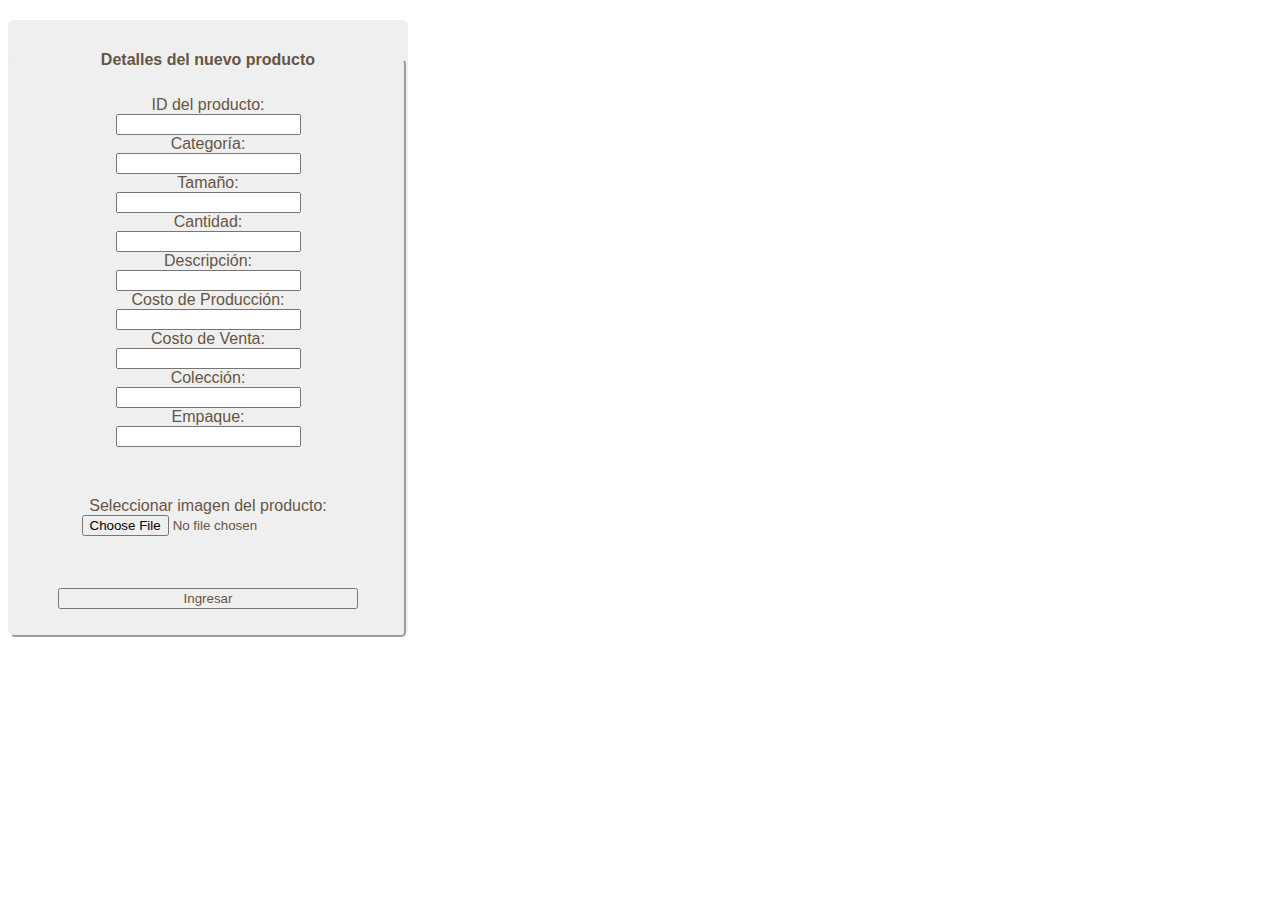
<file: crearproducto.html>
<html>
<head>
	<link rel= "stylesheet" href= "css/960_12_col.css" />
	<meta charset="UTF-8">
	<title>Crear Producto</title></head>
    
    <style>
			* {
				font-family: Arial, Verdana, sans-serif;
				color: #665544;
				text-align: center;}

			#nav, #feature, .article, #footer {
				background-color: #efefef;
				margin-top: 20px;
				padding: 10px 0px 5px 0px;}

			#feature, .grid_12 {
                align-content: center;
				height: 600px;
                padding: 10px 0px 5px 0px;}

			li {
				display: inline;
				padding: 5px;}
        
        #feature, .grid_4{
        align-self: center;
        align-items: center;
        text-align: center;
        align-content: center;
        border-radius: .3em;
        }
        
        fieldset{
        color: #FFF000;
        border-radius: .3em;
        border-style: outset;}
            
    </style>
    
	<body>
        
    <center><div id="feature" style="width:400px; align-self:center;">
        <fieldset>
            <legend><h4>Detalles del nuevo producto</h4></legend>
            <form action="" method="post">
                <label>ID del producto:</label><br>
                <input type="text" name="idProducto">
                <br>
                <label>Categor&iacute;a:</label><br>
                <input class="categoria1" type="text" name="categoriaTipo"><br>
                <label>Tamaño:</label><br>
                <input type="text" name="tamano"><br>
                <label>Cantidad:</label><br>
                <input type="text" name="cantidad"><br>
                <label>Descripci&oacute;n:</label><br>
                <input type="text" name="descripcion"><br>
                <label>Costo de Producci&oacute;n:</label><br>
                <input type="text" name="costoProduccion"><br>
                <label>Costo de Venta:</label><br>
                <input type="text" name="CostoVenta"><br>
                <label>Colecci&oacute;n:</label><br>
                <input type="text" name="nombrecoleccion"><br>
                <label>Empaque:</label><br>
                <input type="text" name="nombreEmpaque"><br>
            </form>
            <form action=""
            enctype="multipart/form-data" method="post"><br>
            <p>
                Seleccionar imagen del producto:<br>
                <input type="file" name="datafile" size="40">
            </p>
            
            <br><br><input  type="submit" class="boton" value="Ingresar" style="width: 300px;"></input>
    </div></center>

            
            
        
        </fieldset>
        
</body>
    
</html>
</file>
<file: css/960_12_col.css>
/*
  960 Grid System ~ Core CSS.
  Learn more ~ http://960.gs/

  Licensed under GPL and MIT.
*/

/*
  Forces backgrounds to span full width,
  even if there is horizontal scrolling.
  Increase this if your layout is wider.

  Note: IE6 works fine without this fix.
*/

body {
  min-width: 960px;
}

/* `Container
----------------------------------------------------------------------------------------------------*/

.container_12 {
  margin-left: auto;
  margin-right: auto;
  width: 960px;
}

/*Image crop
---------------------------------------------------------------------------------------------------*/
/* `Grid >> Global
----------------------------------------------------------------------------------------------------*/

.grid_1,
.grid_2,
.grid_3,
.grid_4,
.grid_5,
.grid_6,
.grid_7,
.grid_8,
.grid_9,
.grid_10,
.grid_11,
.grid_12 {
  display: inline;
  float: left;
  margin-left: 10px;
  margin-right: 10px;
}

.push_1, .pull_1,
.push_2, .pull_2,
.push_3, .pull_3,
.push_4, .pull_4,
.push_5, .pull_5,
.push_6, .pull_6,
.push_7, .pull_7,
.push_8, .pull_8,
.push_9, .pull_9,
.push_10, .pull_10,
.push_11, .pull_11 {
  position: relative;
}

/* `Grid >> Children (Alpha ~ First, Omega ~ Last)
----------------------------------------------------------------------------------------------------*/

.alpha {
  margin-left: 0;
}

.omega {
  margin-right: 0;
}

/* `Grid >> 12 Columns
----------------------------------------------------------------------------------------------------*/

.container_12 .grid_1 {
  width: 60px;
}

.container_12 .grid_2 {
  width: 140px;
}

.container_12 .grid_3 {
  width: 220px;
}

.container_12 .grid_4 {
  width: 300px;
  height: 300px;
  border-radius: .3em;
}

.container_12 .grid_5 {
  width: 380px;
}

.container_12 .grid_6 {
  width: 460px;
}

.container_12 .grid_7 {
  width: 540px;
}

.container_12 .grid_8 {
  width: 620px;
}

.container_12 .grid_9 {
  width: 700px;
}

.container_12 .grid_10 {
  width: 780px;
}

.container_12 .grid_11 {
  width: 860px;
}

.container_12 .grid_12 {
  width: 940px;
  border-radius: .3em;
}

/* `Prefix Extra Space >> 12 Columns
----------------------------------------------------------------------------------------------------*/

.container_12 .prefix_1 {
  padding-left: 80px;
}

.container_12 .prefix_2 {
  padding-left: 160px;
}

.container_12 .prefix_3 {
  padding-left: 240px;
}

.container_12 .prefix_4 {
  padding-left: 320px;
}

.container_12 .prefix_5 {
  padding-left: 400px;
}

.container_12 .prefix_6 {
  padding-left: 480px;
}

.container_12 .prefix_7 {
  padding-left: 560px;
}

.container_12 .prefix_8 {
  padding-left: 640px;
}

.container_12 .prefix_9 {
  padding-left: 720px;
}

.container_12 .prefix_10 {
  padding-left: 800px;
}

.container_12 .prefix_11 {
  padding-left: 880px;
}

/* `Suffix Extra Space >> 12 Columns
----------------------------------------------------------------------------------------------------*/

.container_12 .suffix_1 {
  padding-right: 80px;
}

.container_12 .suffix_2 {
  padding-right: 160px;
}

.container_12 .suffix_3 {
  padding-right: 240px;
}

.container_12 .suffix_4 {
  padding-right: 320px;
}

.container_12 .suffix_5 {
  padding-right: 400px;
}

.container_12 .suffix_6 {
  padding-right: 480px;
}

.container_12 .suffix_7 {
  padding-right: 560px;
}

.container_12 .suffix_8 {
  padding-right: 640px;
}

.container_12 .suffix_9 {
  padding-right: 720px;
}

.container_12 .suffix_10 {
  padding-right: 800px;
}

.container_12 .suffix_11 {
  padding-right: 880px;
}

/* `Push Space >> 12 Columns
----------------------------------------------------------------------------------------------------*/

.container_12 .push_1 {
  left: 80px;
}

.container_12 .push_2 {
  left: 160px;
}

.container_12 .push_3 {
  left: 240px;
}

.container_12 .push_4 {
  left: 320px;
}

.container_12 .push_5 {
  left: 400px;
}

.container_12 .push_6 {
  left: 480px;
}

.container_12 .push_7 {
  left: 560px;
}

.container_12 .push_8 {
  left: 640px;
}

.container_12 .push_9 {
  left: 720px;
}

.container_12 .push_10 {
  left: 800px;
}

.container_12 .push_11 {
  left: 880px;
}

/* `Pull Space >> 12 Columns
----------------------------------------------------------------------------------------------------*/

.container_12 .pull_1 {
  left: -80px;
}

.container_12 .pull_2 {
  left: -160px;
}

.container_12 .pull_3 {
  left: -240px;
}

.container_12 .pull_4 {
  left: -320px;
}

.container_12 .pull_5 {
  left: -400px;
}

.container_12 .pull_6 {
  left: -480px;
}

.container_12 .pull_7 {
  left: -560px;
}

.container_12 .pull_8 {
  left: -640px;
}

.container_12 .pull_9 {
  left: -720px;
}

.container_12 .pull_10 {
  left: -800px;
}

.container_12 .pull_11 {
  left: -880px;
}

/* `Clear Floated Elements
----------------------------------------------------------------------------------------------------*/

/* http://sonspring.com/journal/clearing-floats */

.clear {
  clear: both;
  display: block;
  overflow: hidden;
  visibility: hidden;
  width: 0;
  height: 0;
}

/* http://www.yuiblog.com/blog/2010/09/27/clearfix-reloaded-overflowhidden-demystified */

.clearfix:before,
.clearfix:after,
.container_12:before,
.container_12:after {
  content: '.';
  display: block;
  overflow: hidden;
  visibility: hidden;
  font-size: 0;
  line-height: 0;
  width: 0;
  height: 0;
}

.clearfix:after,
.container_12:after {
  clear: both;
}

/*
  The following zoom:1 rule is specifically for IE6 + IE7.
  Move to separate stylesheet if invalid CSS is a problem.
*/

.clearfix,
.container_12 {
  zoom: 1;
}
</file>
